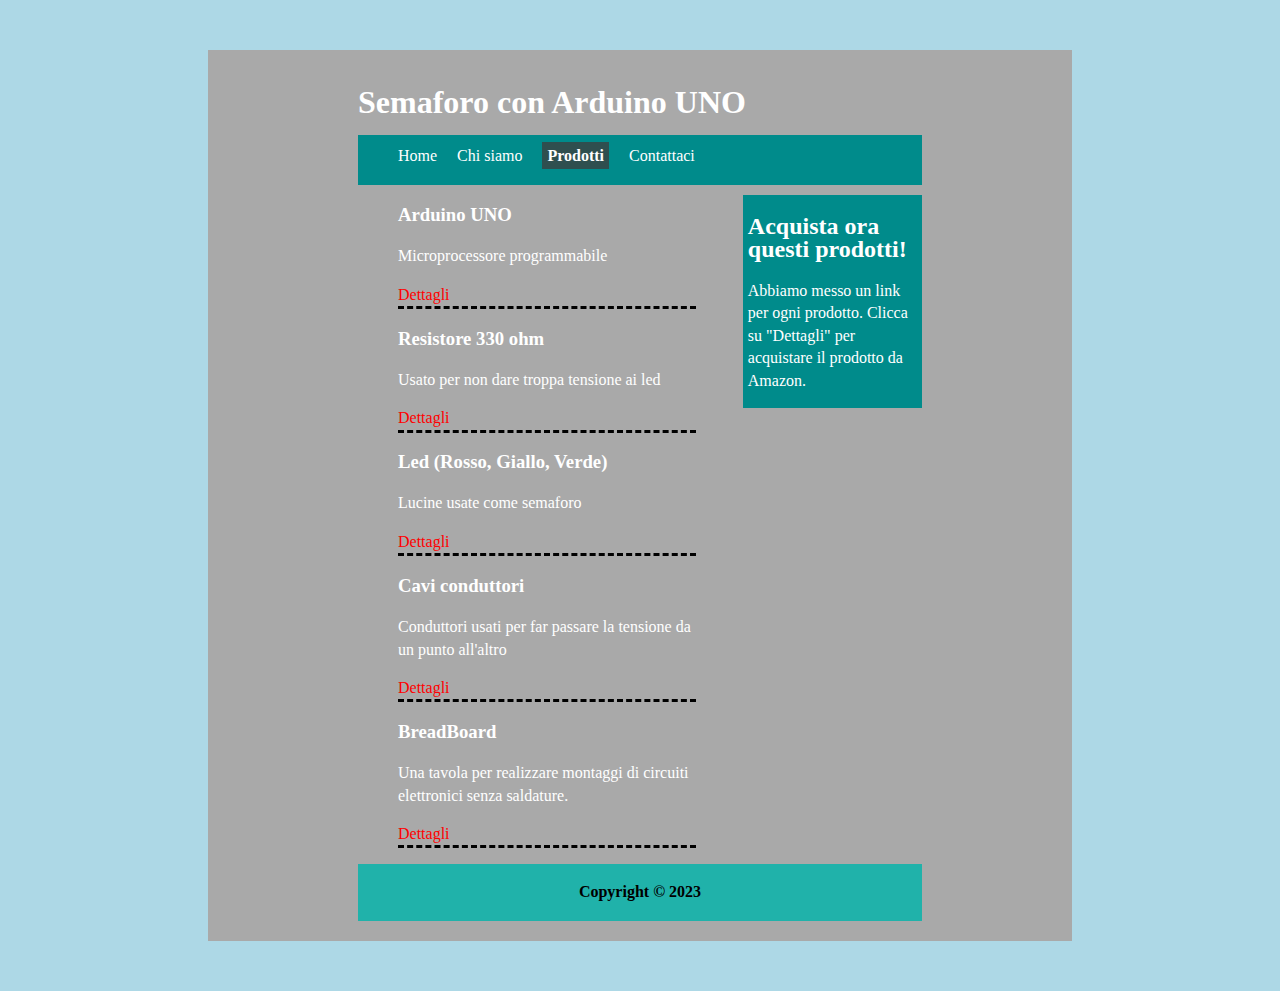
<file: componenti.html>
<!DOCTYPE html>
<html>
<head>
    <meta charset="UTF-8">
    <title>ArduinoWeb</title>
    <link rel="stylesheet" href="template.css">
</head>
<body>
    <div id="contenitorePrincipale">
        <header>
            <h1>Semaforo con Arduino UNO</h1>
        </header>
        <nav>
            <ul>
            <li><a href="index.html">Home</a></li>
            <li><a href="about.html">Chi siamo</a></li>
            <li><a class="activePage" href="componenti.html">Prodotti</a></li>
            <li><a href="contattaci.html">Contattaci</a></li>
            </ul>
        </nav>

        <main>
            <ul id="listaProdotti">
                <li>
                    <h3>Arduino UNO</h3>
                    <p>Microprocessore programmabile</p>
                    <a href="https://shorturl.at/bfLQV" target="_blank">Dettagli</a> 
                </li>
                <li>
                    <h3>Resistore 330 ohm</h3>
                    <p>Usato per non dare troppa tensione ai led</p>
                    <a href="https://a.co/d/9woV8kp" target="_blank">Dettagli</a> 
                </li>
                <li>
                    <h3>Led (Rosso, Giallo, Verde)</h3>
                    <p>Lucine usate come semaforo</p>
                    <a href="https://a.co/d/5W57IuB" target="_blank">Dettagli</a> 
                </li>
                <li>
                    <h3>Cavi conduttori</h3>
                    <p>Conduttori usati per far passare la tensione da un punto all'altro</p>
                    <a href="https://a.co/d/1SzbCmC" target="_blank">Dettagli</a> 
                </li>
                <li>
                    <h3>BreadBoard</h3>
                    <p>Una tavola per realizzare montaggi di circuiti elettronici senza saldature.</p>
                    <a href="https://a.co/d/8yzUZdm" target="_blank">Dettagli</a> 
                </li>
            </ul>
        </main>

        <aside>
            <article>
                <h2>Acquista ora questi prodotti!</h2>
                <p>Abbiamo messo un link per ogni prodotto. Clicca su "Dettagli" per acquistare il prodotto da Amazon.</p>
            </article>
        </aside>

        <div id="clr">
        <footer>
            <p>Copyright  &copy; 2023</p>
        </footer>
        </div>
    </div>
</body>
</html>
</file>
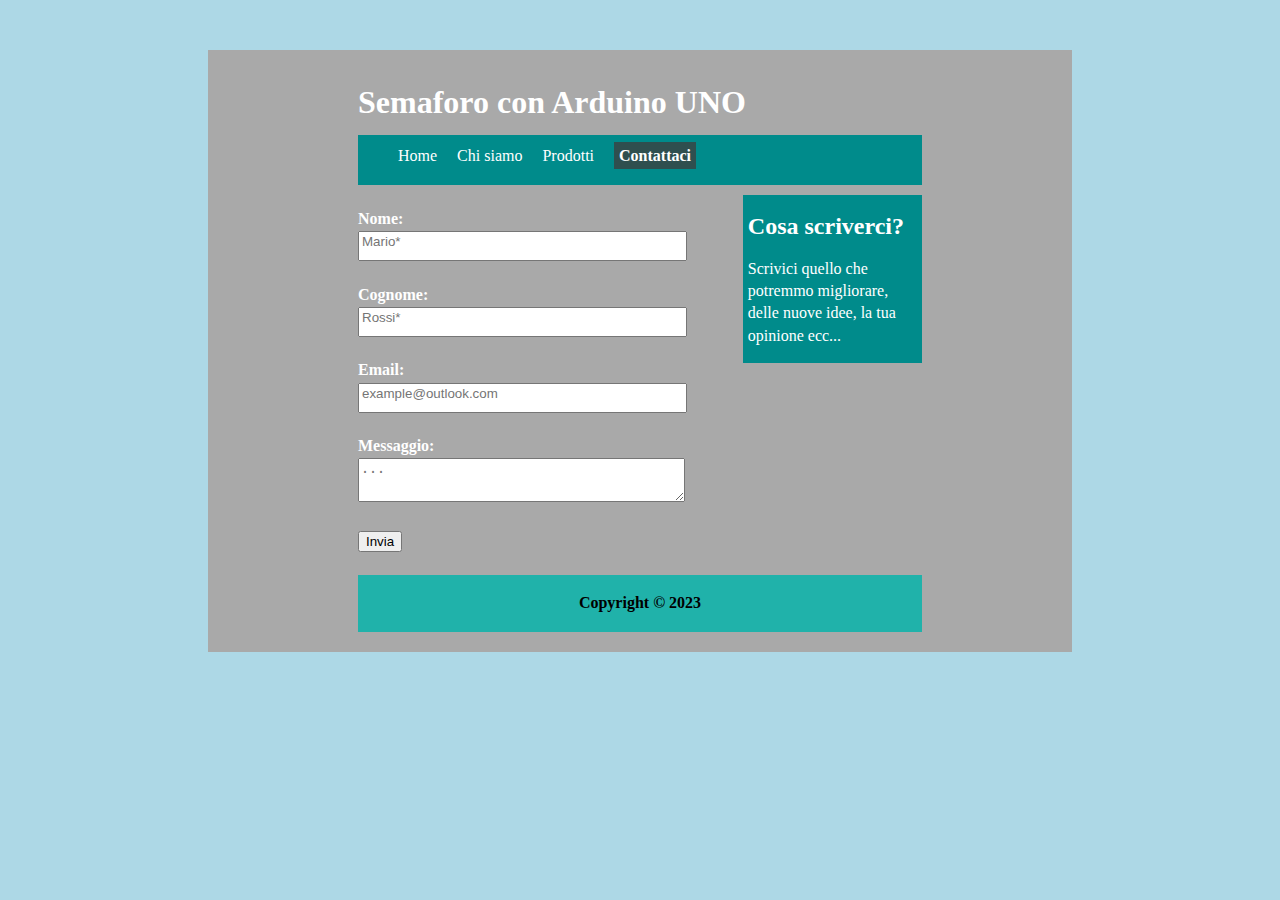
<file: contattaci.html>
<!DOCTYPE html>
<html>
<head>
    <meta charset="UTF-8">
    <title>ArduinoWeb</title>
    <link rel="stylesheet" href="template.css">
</head>
<body>
    <div id="contenitorePrincipale">
        <header>
            <h1>Semaforo con Arduino UNO</h1>
        </header>
        <nav>
            <ul>
            <li><a href="index.html">Home</a></li>
            <li><a href="about.html">Chi siamo</a></li>
            <li><a href="componenti.html">Prodotti</a></li>
            <li><a class="activePage" href="contattaci.html">Contattaci</a></li>
            </ul>
        </nav>

        <main>
            <form>
                <br>
                <div>
                    <label>Nome:</label>
                    <input name="nome" type="text" placeholder="Mario*" required>
                </div>
                <br>

                <div>
                    <label>Cognome:</label>
                    <input name="cognome" type="text" placeholder="Rossi*" required>
                </div>
                <br>

                <div>
                    <label>Email:</label>
                    <input name="email" type="email" placeholder="example@outlook.com" required>
                </div>
                <br>

                <div>
                    <label>Messaggio:</label>
                    <textarea name="messaggio" placeholder="..."></textarea>
                </div>

                <br>
                <button type="submit">Invia</button>
                <br>
                <br>
            </form>
        </main>

        <aside>
            <article>
                <h2>Cosa scriverci?</h2>
                <p>Scrivici quello che potremmo migliorare, delle nuove idee, la tua opinione ecc... </p>
            </article>
        </aside>

        <div id="clr">
        <footer>
            <p>Copyright  &copy; 2023</p>
        </footer>
        </div>
    </div>
</body>
</html>
</file>
<file: template.css>
body {
    background-color: lightblue;
    color: white;
    font-family: Verdana;
    line-height: 1.4em;

}

a {
    color: white;
    text-decoration: none;
}
p a{
    font-weight: bold;
}

#contenitorePrincipale {
    background-color: darkgrey;
    padding-top: 20px;
    padding-bottom: 20px;
    padding-left: 150px;
    padding-right: 150px;
    margin-right: 200px;
    margin-left: 200px;
    margin-top: 50px;
    margin-bottom: 50px;
    overflow: auto;
}

nav {
    background-color: darkcyan;
    height: 50px;
}

nav li {
    list-style: none;
    float: left;
    padding-right: 20px;
    padding-top: 10px;

}

.activePage {
    background-color: darkslategrey;
    font-weight: bold;
    padding: 5px;
}

main {
    float: left;
    width: 60%;
}

aside {
    float: right;
    width: 30%;
    background-color: darkcyan;
    margin-top: 10px;
    margin-bottom: 15px;
    padding-left: 5px;
    padding-right: 5px;
}

#clr {
    clear: both;
}

footer {
    text-align: center;
    background-color: lightseagreen;
    padding: 1px;
}

footer p {
    color: black;
    font-weight: bold;
}

#listaProdotti li{
    list-style: none;
    border-bottom: dashed;
    border-color: black;
}

#listaProdotti a {
    color: red;
}

input, textarea {
    width: 95%;
    padding-bottom: 10px;
}

article a {
    color: darkorange;
}

a:hover {
    color: darkorange;
}

p a:hover {
    color: red;
}
li a:hover {
    color: orange;
}

label {
    font-weight: bold;
}
</file>
